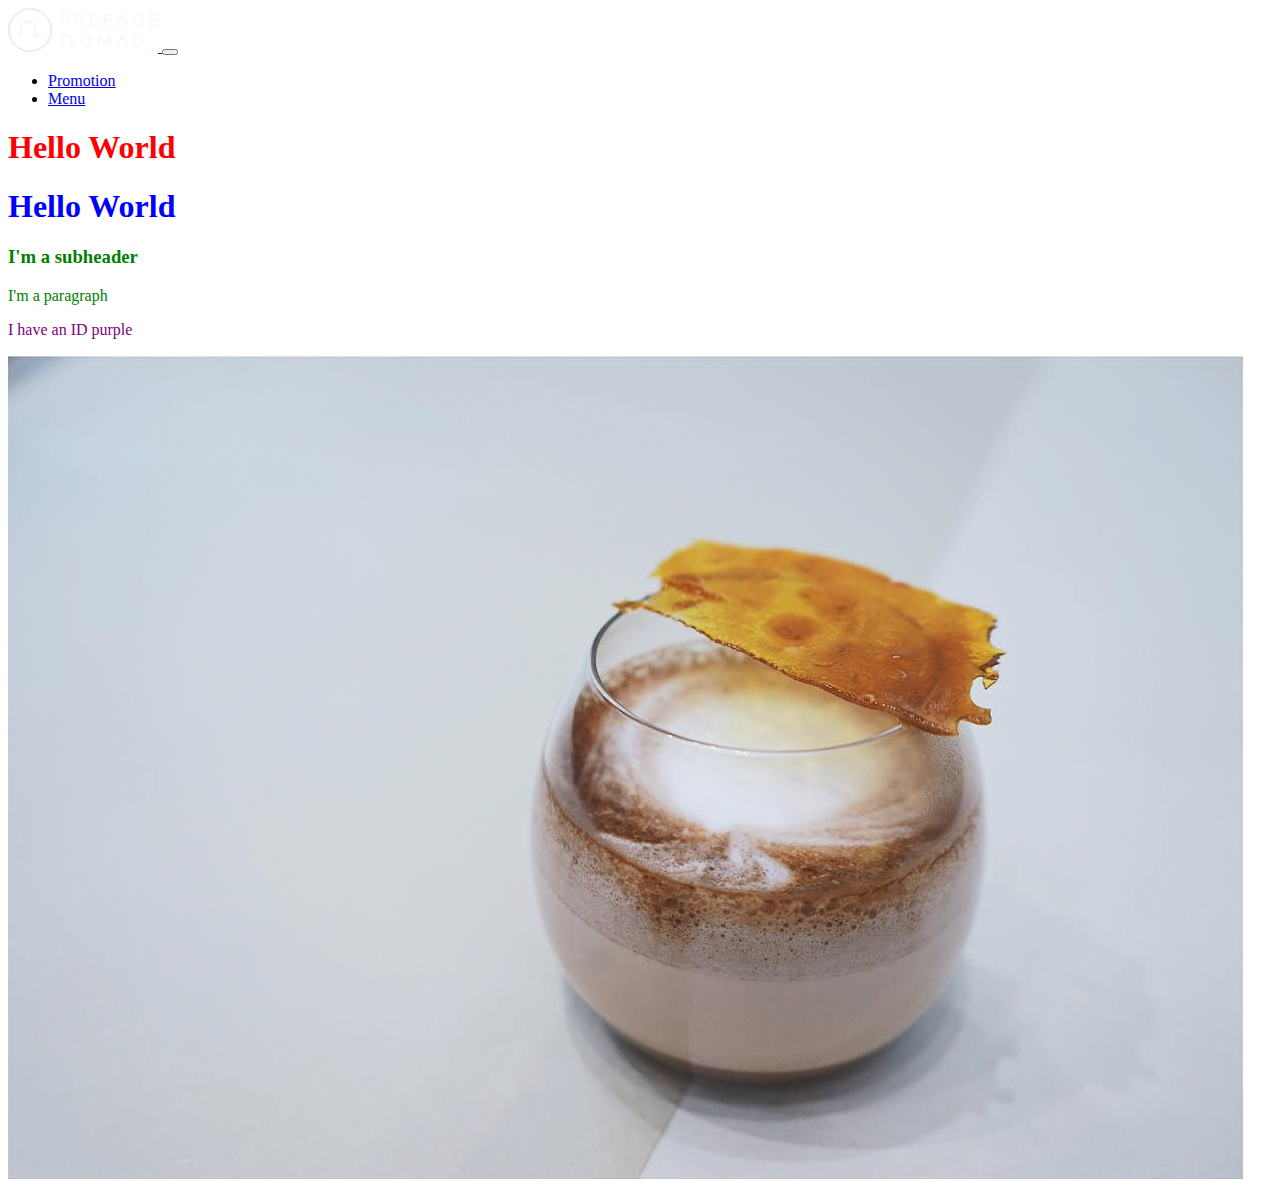
<file: index.html>
<!-- Declaration / Information for the browser. html here is referring to latest version (v5) -->
<!DOCTYPE html>
<html>
    <head>
        <title>My first HTML page</title>
        <link rel="stylesheet" href="./styles/index.css" />
        <!-- CSS only -->
        <link
            href="https://cdn.jsdelivr.net/npm/bootstrap@5.2.0-beta1/dist/css/bootstrap.min.css"
            rel="stylesheet"
            integrity="sha384-0evHe/X+R7YkIZDRvuzKMRqM+OrBnVFBL6DOitfPri4tjfHxaWutUpFmBp4vmVor"
            crossorigin="anonymous"
        />
        <!-- JavaScript Bundle with Popper -->
        <script
            src="https://cdn.jsdelivr.net/npm/bootstrap@5.2.0-beta1/dist/js/bootstrap.bundle.min.js"
            integrity="sha384-pprn3073KE6tl6bjs2QrFaJGz5/SUsLqktiwsUTF55Jfv3qYSDhgCecCxMW52nD2"
            crossorigin="anonymous"
        ></script>
    </head>

    <body>
        <nav class="navbar navbar-expand-lg navbar-dark bg-dark">
            <div class="container-fluid">
                <a class="navbar-brand" href="./index.html">
                    <!-- correction from class: img not image -->
                    <img src="./images/logo.svg" width="150" />
                </a>
                <button
                    class="navbar-toggler"
                    type="button"
                    data-bs-toggle="collapse"
                    data-bs-target="#navbarSupportedContent"
                    aria-controls="navbarSupportedContent"
                    aria-expanded="false"
                    aria-label="Toggle navigation"
                >
                    <span class="navbar-toggler-icon"></span>
                </button>
                <!-- div is a "box" to hold other elements -->
                <div class="collapse navbar-collapse" id="navbarSupportedContent">
                    <!-- un-ordered list -->
                    <ul class="navbar-nav me-auto mb-2 mb-lg-0">
                        <!-- list -->
                        <li class="nav-item">
                            <!-- Links to other webpages -->
                            <a class="nav-link" aria-current="page" href="./promotion.html">Promotion</a>
                        </li>
                        <li class="nav-item">
                            <a class="nav-link" href="./menu.html">Menu</a>
                        </li>
                    </ul>
                </div>
            </div>
        </nav>

        <!-- in-line styling -->
        <!-- style attributes to the h1 tag -->
        <h1 style="color: red">Hello World</h1>
        <h1>Hello World</h1>
        <h3 class="green">I'm a subheader</h3>
        <p class="green">I'm a paragraph</p>
        <p id="purple">I have an ID purple</p>

        <img src="./images/babyccino.jpg" />
    </body>
</html>
</file>
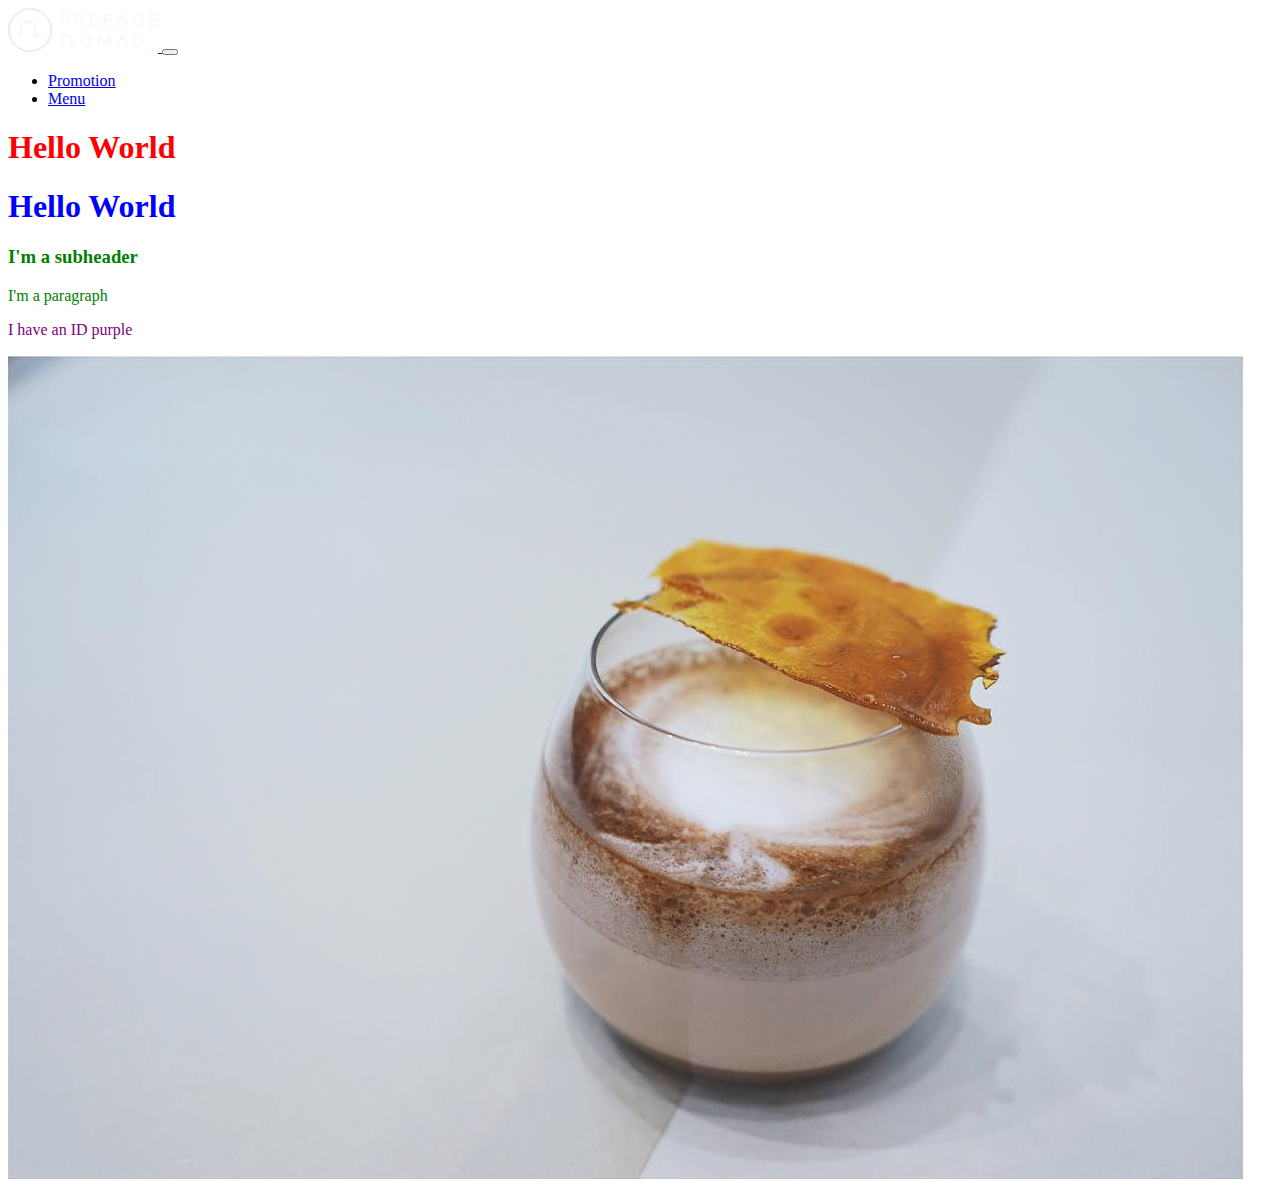
<file: menu.html>
<!DOCTYPE html>
<html>
    <head>
        <title>My first HTML page</title>
        <link rel="stylesheet" href="./styles/index.css" />
        <!-- CSS only -->
        <link
            href="https://cdn.jsdelivr.net/npm/bootstrap@5.2.0-beta1/dist/css/bootstrap.min.css"
            rel="stylesheet"
            integrity="sha384-0evHe/X+R7YkIZDRvuzKMRqM+OrBnVFBL6DOitfPri4tjfHxaWutUpFmBp4vmVor"
            crossorigin="anonymous"
        />
        <!-- JavaScript Bundle with Popper -->
        <script
            src="https://cdn.jsdelivr.net/npm/bootstrap@5.2.0-beta1/dist/js/bootstrap.bundle.min.js"
            integrity="sha384-pprn3073KE6tl6bjs2QrFaJGz5/SUsLqktiwsUTF55Jfv3qYSDhgCecCxMW52nD2"
            crossorigin="anonymous"
        ></script>
    </head>

    <body>
        <nav class="navbar navbar-expand-lg navbar-dark bg-dark">
            <div class="container-fluid">
                <a class="navbar-brand" href="./index.html">
                    <img src="./images/logo.svg" width="150" />
                </a>
                <button
                    class="navbar-toggler"
                    type="button"
                    data-bs-toggle="collapse"
                    data-bs-target="#navbarSupportedContent"
                    aria-controls="navbarSupportedContent"
                    aria-expanded="false"
                    aria-label="Toggle navigation"
                >
                    <span class="navbar-toggler-icon"></span>
                </button>
                <div class="collapse navbar-collapse" id="navbarSupportedContent">
                    <!-- un-ordered list -->
                    <ul class="navbar-nav me-auto mb-2 mb-lg-0">
                        <!-- list -->
                        <li class="nav-item">
                            <!-- Links to other webpages -->
                            <a class="nav-link" aria-current="page" href="./promotion.html">Promotion</a>
                        </li>
                        <li class="nav-item">
                            <a class="nav-link active" href="./menu.html">Menu</a>
                        </li>
                    </ul>
                </div>
            </div>
        </nav>

        <!-- in-line styling -->
        <!-- style attributes to the h1 tag -->
        <h1 style="color: red">Hello World</h1>
        <h1>Hello World</h1>
        <h3 class="green">I'm a subheader</h3>
        <p class="green">I'm a paragraph</p>
        <p id="purple">I have an ID purple</p>

        <img src="./images/babyccino.jpg" />
    </body>
</html>
</file>
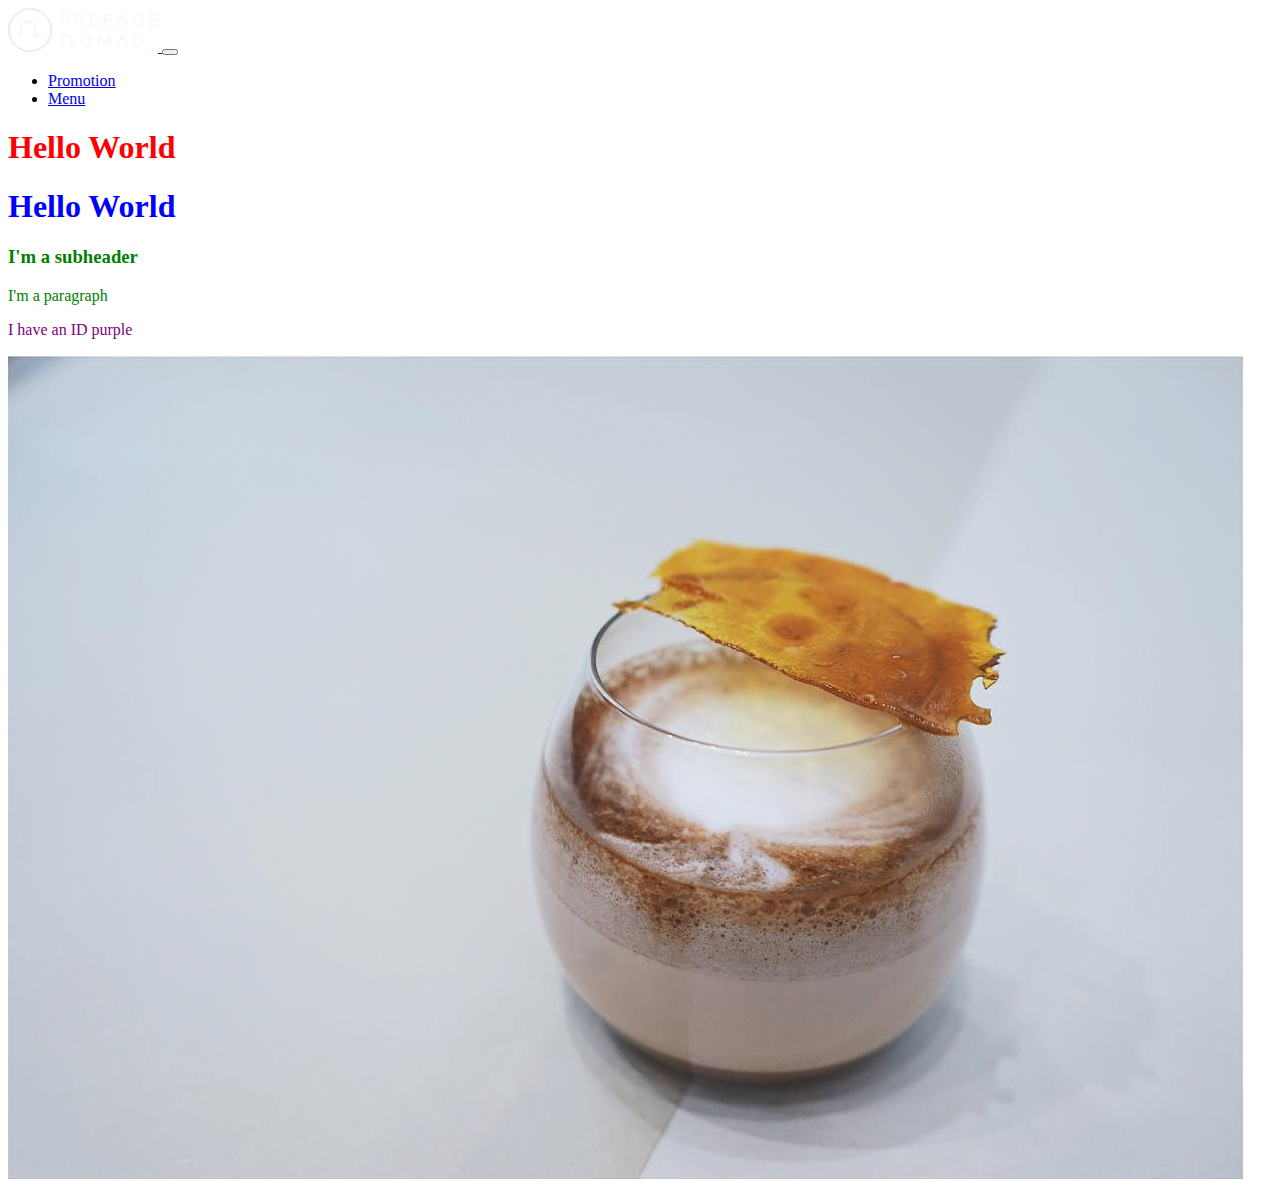
<file: promotion.html>
<!DOCTYPE html>
<html>
    <head>
        <title>My first HTML page</title>
        <link rel="stylesheet" href="./styles/index.css" />
        <!-- CSS only -->
        <link
            href="https://cdn.jsdelivr.net/npm/bootstrap@5.2.0-beta1/dist/css/bootstrap.min.css"
            rel="stylesheet"
            integrity="sha384-0evHe/X+R7YkIZDRvuzKMRqM+OrBnVFBL6DOitfPri4tjfHxaWutUpFmBp4vmVor"
            crossorigin="anonymous"
        />
        <!-- JavaScript Bundle with Popper -->
        <script
            src="https://cdn.jsdelivr.net/npm/bootstrap@5.2.0-beta1/dist/js/bootstrap.bundle.min.js"
            integrity="sha384-pprn3073KE6tl6bjs2QrFaJGz5/SUsLqktiwsUTF55Jfv3qYSDhgCecCxMW52nD2"
            crossorigin="anonymous"
        ></script>
    </head>

    <body>
        <nav class="navbar navbar-expand-lg navbar-dark bg-dark">
            <div class="container-fluid">
                <a class="navbar-brand" href="./index.html">
                    <img src="./images/logo.svg" width="150" />
                </a>
                <button
                    class="navbar-toggler"
                    type="button"
                    data-bs-toggle="collapse"
                    data-bs-target="#navbarSupportedContent"
                    aria-controls="navbarSupportedContent"
                    aria-expanded="false"
                    aria-label="Toggle navigation"
                >
                    <span class="navbar-toggler-icon"></span>
                </button>
                <div class="collapse navbar-collapse" id="navbarSupportedContent">
                    <!-- un-ordered list -->
                    <ul class="navbar-nav me-auto mb-2 mb-lg-0">
                        <!-- list -->
                        <li class="nav-item">
                            <!-- Links to other webpages -->
                            <a class="nav-link active" aria-current="page" href="./promotion.html">Promotion</a>
                        </li>
                        <li class="nav-item">
                            <a class="nav-link" href="./menu.html">Menu</a>
                        </li>
                    </ul>
                </div>
            </div>
        </nav>

        <!-- in-line styling -->
        <!-- style attributes to the h1 tag -->
        <h1 style="color: red">Hello World</h1>
        <h1>Hello World</h1>
        <h3 class="green">I'm a subheader</h3>
        <p class="green">I'm a paragraph</p>
        <p id="purple">I have an ID purple</p>

        <img src="./images/babyccino.jpg" />
    </body>
</html>
</file>
<file: styles/index.css>
/* HTML tag style */
h1 {
    color: blue;
}
/* class style */
.green {
    color: green;
}
/* id style */
#purple {
    color: purple;
}
</file>
